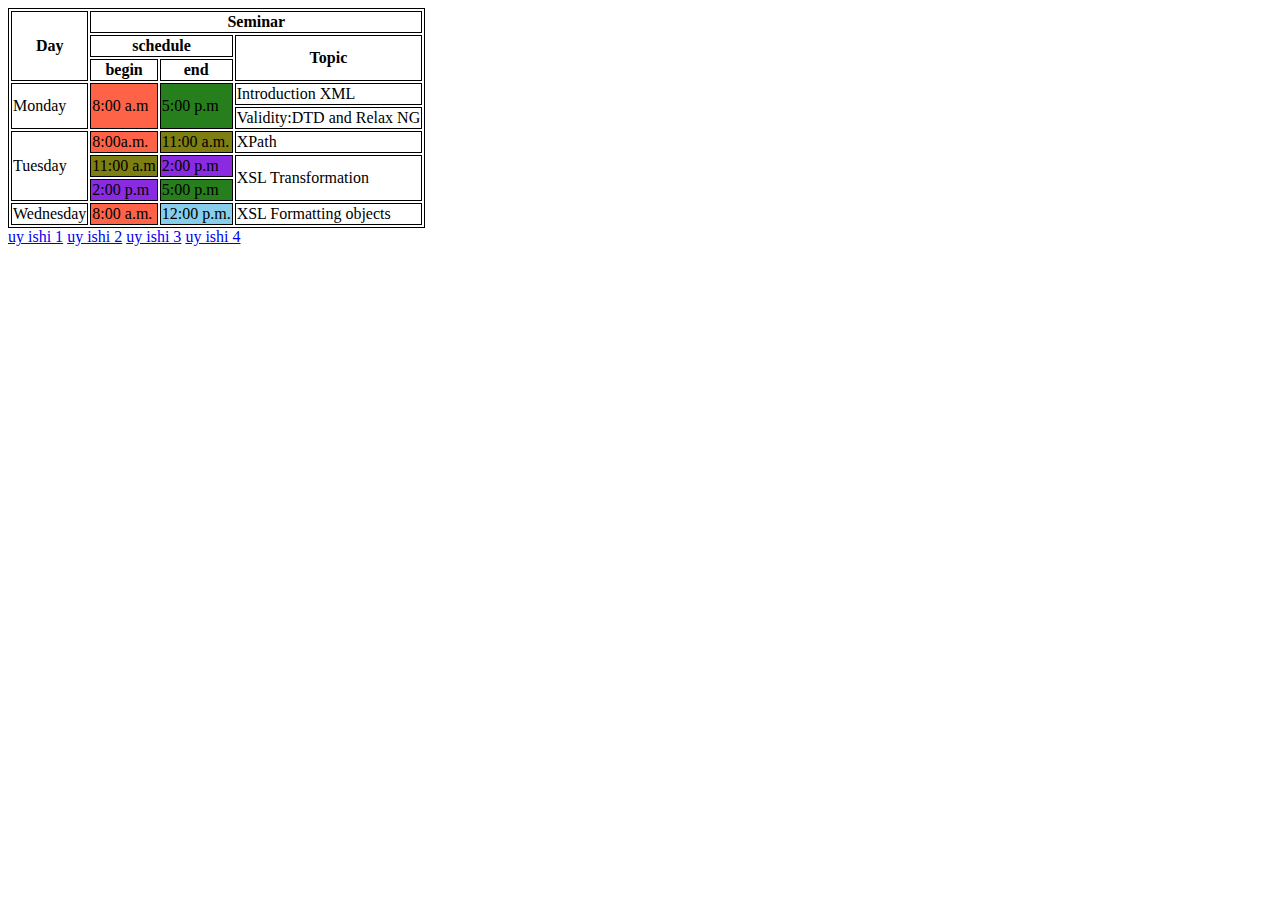
<file: index.html>
<!DOCTYPE html>
<html lang="en">
<head>
    <meta charset="UTF-8">
    <meta http-equiv="X-UA-Compatible" content="IE=edge">
    <meta name="viewport" content="width=device-width, initial-scale=1.0">
    <title>lesson1</title>
    <!-- link css  -->
    <link rel="stylesheet" href="css/style.css">
</head>
<body>
    <table>
        <tr>
            <th rowspan="3">Day</th>
            <th colspan="4">Seminar</th>
        </tr>
        <tr>
            <th colspan="2">schedule</th>
            <th rowspan="2">Topic</th>
        </tr>
        <tr>
            <th>begin</th>
            <th>end</th>
        </tr>
        <tr>
            <td rowspan="2">Monday</td>
            <td rowspan="2" style="background-color: tomato;">8:00 a.m</td>
            <td rowspan="2" style="background-color: rgb(38, 127, 28);">5:00 p.m</td>
            <td>Introduction XML</td>
        </tr>
        <tr>
            <td>Validity:DTD and Relax NG</td>
        </tr>
        <tr>
            <td rowspan="3">Tuesday</td>
            <td  style="background-color: tomato;">8:00a.m.</td>
            <td  style="background-color: rgb(126, 126, 18);">11:00 a.m.</td>
            <td>XPath</td>
        </tr>
        <tr>
            <td style="background-color: rgb(126, 126, 18);">11:00 a.m </td>
            <td style="background-color: blueviolet;">2:00 p.m </td>
            <td rowspan="2">XSL Transformation </td>
        </tr>
        <tr>
            <td style="background-color: blueviolet;">2:00 p.m</td>
            <td style="background-color: rgb(38, 127, 28);">5:00 p.m</td>
        </tr>
        <tr>
            <td>Wednesday</td>
            <td  style="background-color: tomato;">8:00 a.m.</td>
            <td style="background-color: skyblue;">12:00 p.m.</td>
            <td>XSL Formatting objects</td>
        </tr>
    </table>


    <a href="index.html">uy ishi 1</a>
    <a href="index2.html">uy ishi 2</a>
    <a href="INDEX3.html">uy ishi 3</a>
    <a href="index4.html">uy ishi 4</a>
</body>
</html>
</file>
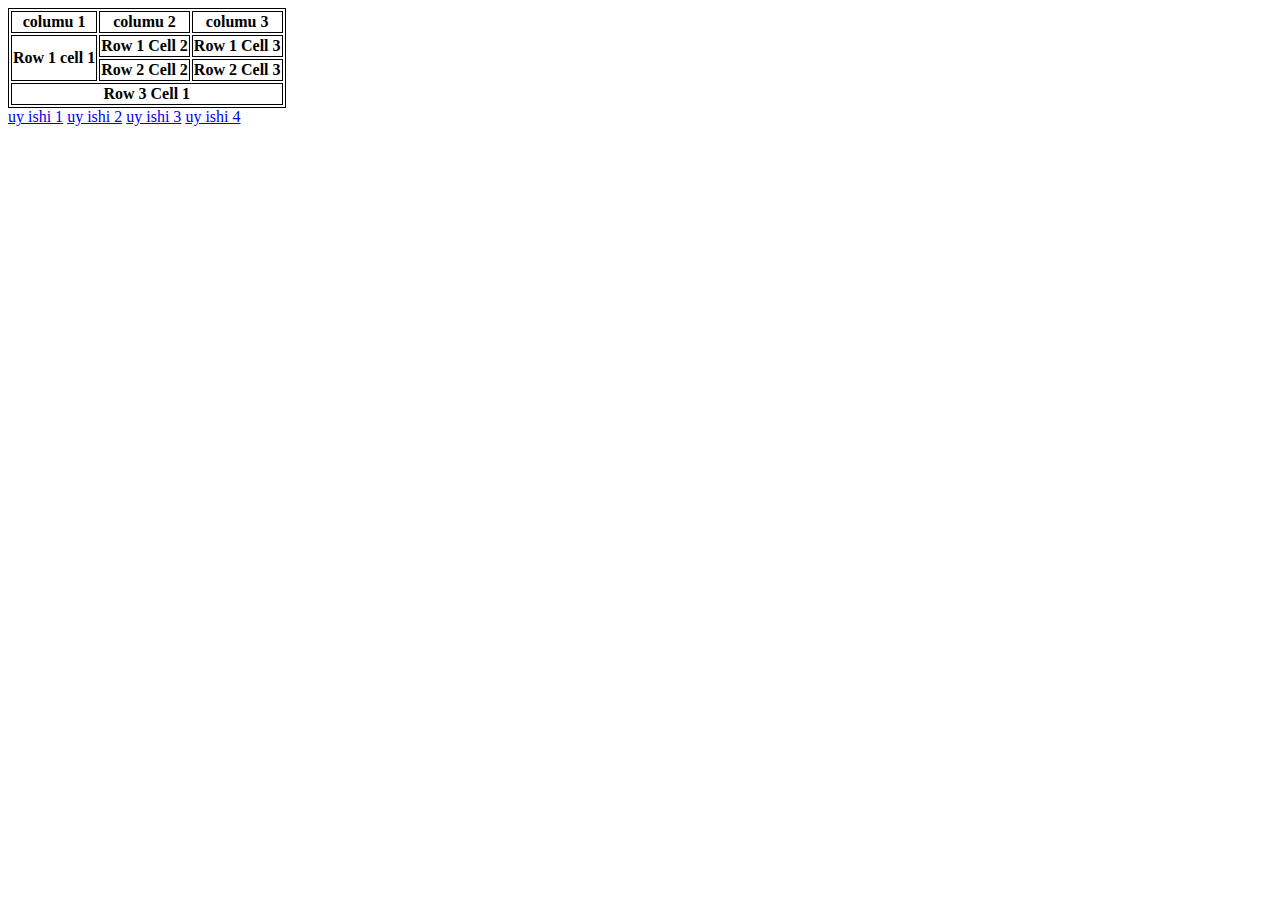
<file: index2.html>
<!DOCTYPE html>
<html lang="en">
<head>
    <meta charset="UTF-8">
    <meta http-equiv="X-UA-Compatible" content="IE=edge">
    <meta name="viewport" content="width=device-width, initial-scale=1.0">
    <title>lesson1</title>
    <!-- link css  -->
    <link rel="stylesheet" href="css/style2.css">
</head>
<body>


    <table>
        <tr>
            <th>columu 1</th>
            <th>columu 2</th>
            <th>columu 3</th>
        </tr>
        <tr>
            <th rowspan="2">Row 1 cell 1</th>
            <th>Row 1 Cell 2</th>
            <th>Row 1 Cell 3</th>
        </tr>
        <tr>
            <th>Row 2 Cell 2</th>
            <th>Row 2 Cell 3</th>
        </tr>
        <tr>
            <th colspan="3">Row 3 Cell 1</td>
        </tr>
    </table>


    <a href="index.html">uy ishi 1</a>
    <a href="index2.html">uy ishi 2</a>
    <a href="INDEX3.html">uy ishi 3</a>
    <a href="index4.html">uy ishi 4</a>
</body>
</html>
</file>
<file: css/style.css>
table,tr,th,td{
    border: 1px solid;
}
</file>
<file: css/style2.css>
table,tr,th{
    border:1px solid;
}
</file>
